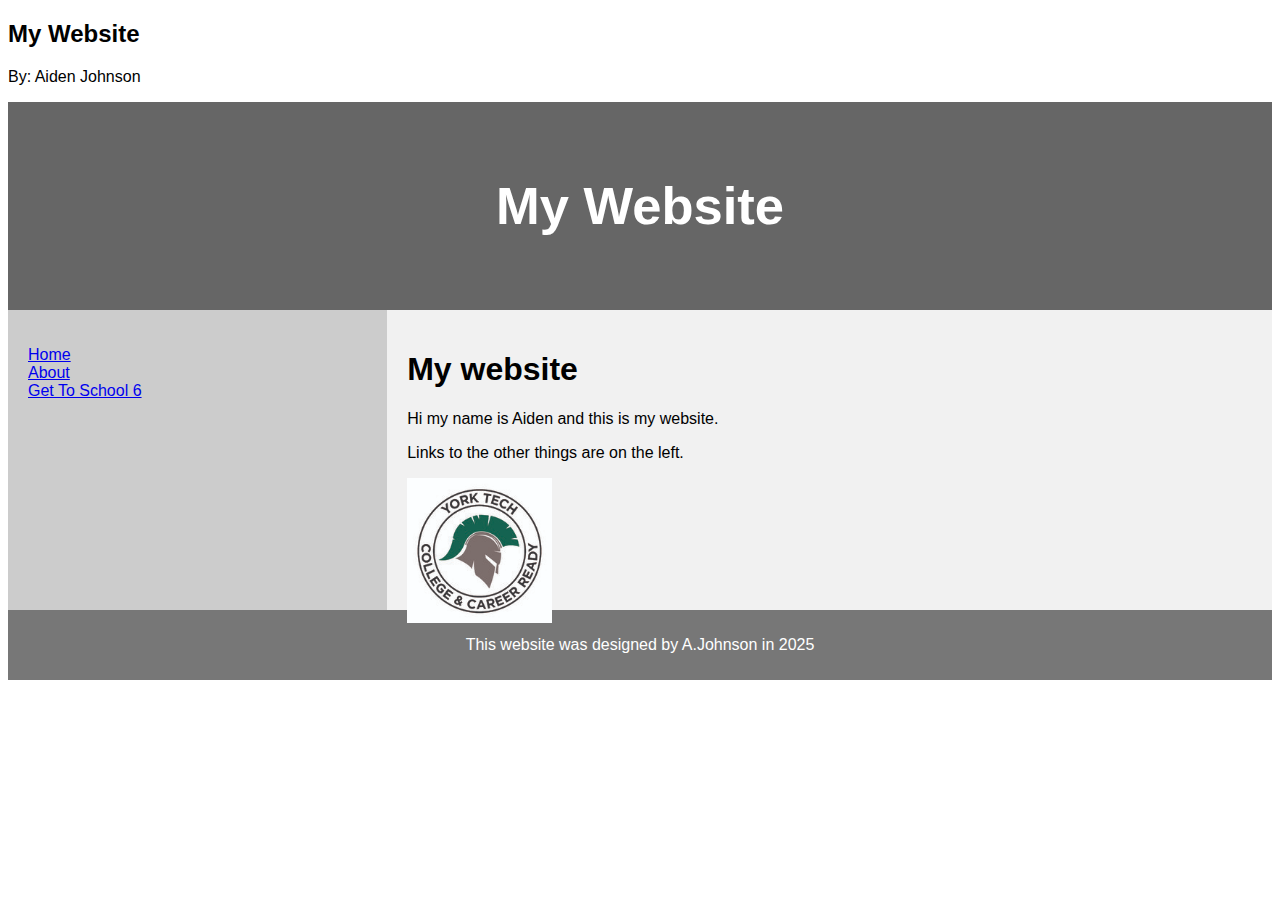
<file: index.html>
<!DOCTYPE html>
<html lang="en">
<head>
<title>My Website</title>
<meta charset="utf-8">
<meta name="viewport" content="width=device-width, initial-scale=1">
<style>
* {
  box-sizing: border-box;
}

body {
  font-family: Arial, Helvetica, sans-serif;
}

/* Style the header */
header {
  background-color: #666;
  padding: 30px;
  text-align: center;
  font-size: 35px;
  color: white;
}

/* Create two columns/boxes that floats next to each other */
nav {
  float: left;
  width: 30%;
  height: 300px; /* only for demonstration, should be removed */
  background: #ccc;
  padding: 20px;
}

/* Style the list inside the menu */
nav ul {
  list-style-type: none;
  padding: 0;
}

article {
  float: left;
  padding: 20px;
  width: 70%;
  background-color: #f1f1f1;
  height: 300px; /* only for demonstration, should be removed */
}

/* Clear floats after the columns */
section::after {
  content: "";
  display: table;
  clear: both;
}

/* Style the footer */
footer {
  background-color: #777;
  padding: 10px;
  text-align: center;
  color: white;
}

img {
    width: 145px;
}

/* Responsive layout - makes the two columns/boxes stack on top of each other instead of next to each other, on small screens */
@media (max-width: 600px) {
  nav, article {
    width: 100%;
    height: auto;
  }
}
</style>
</head>
<body>
  
<h2>My Website</h2>
<p> By: Aiden Johnson</p>
<p>                                                                                                                       </p>

<header>
  <h2>My Website</h2>
</header>

<section>
  <nav>
    <ul>
        <li><a href="http://127.0.0.1:5500/index.html">Home</a></li>
        <li><a href="http://127.0.0.1:5500/about.html">About</a></li>
        <li><a href="http://127.0.0.1:5500/game/indexgame.html">Get To School 6</a></li>
    </ul>
  </nav>
  
  <article>
    <h1>My website</h1>
    <p>Hi my name is Aiden and this is my website.</p>
    <p>Links to the other things are on the left.</p>
    <img src="img/york_county_school_of_technology_ycst_logo.jpg" alt="">
  </article>
</section>

<footer>
  <p>        This website was designed by A.Johnson in 2025</p>
</footer>

</body>
</html>
</file>
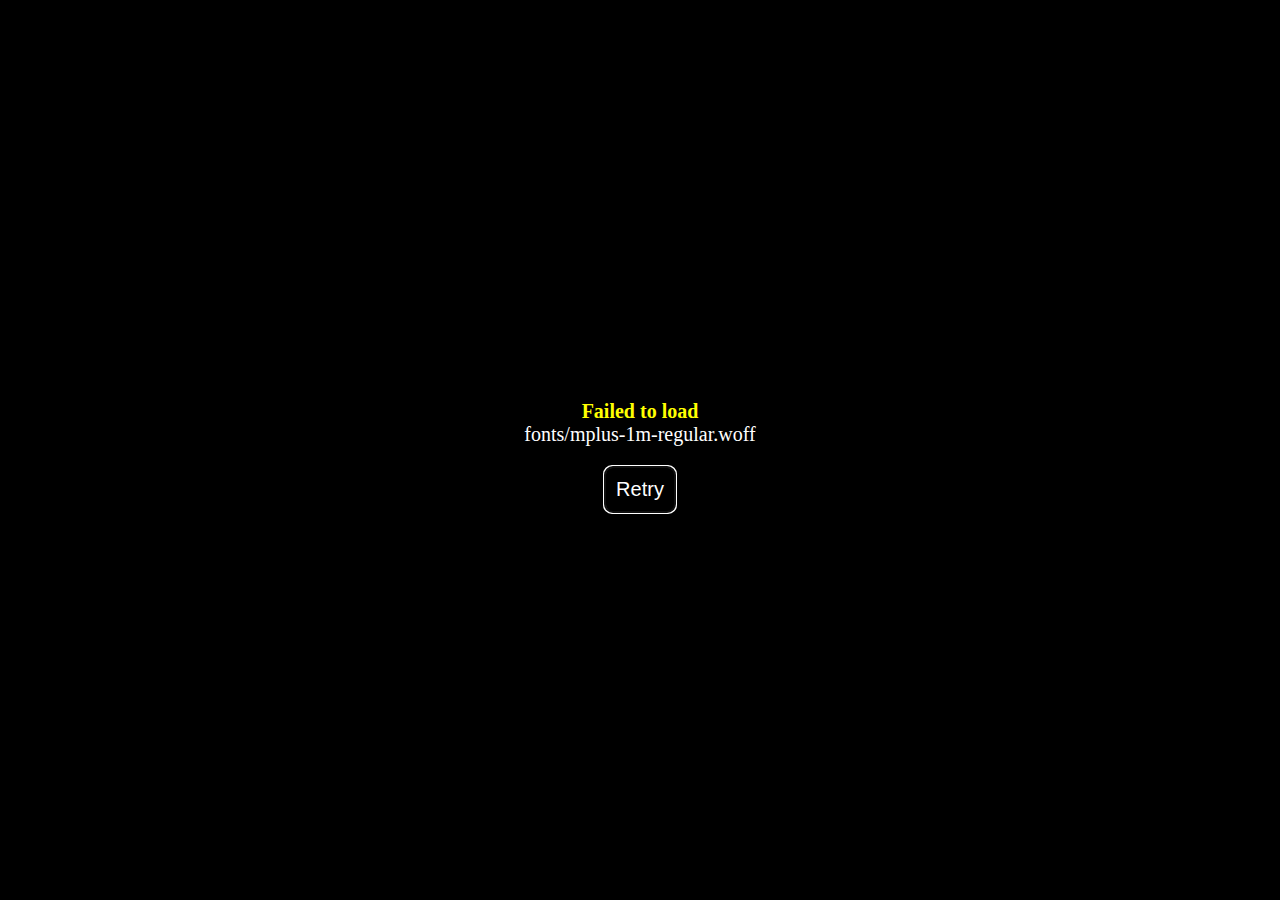
<file: game/index.html>
<!DOCTYPE html>
<html>
    <head>
        <meta charset="UTF-8">
        <meta name="apple-mobile-web-app-capable" content="yes">
        <meta name="apple-mobile-web-app-status-bar-style" content="black-translucent">
        <meta name="viewport" content="user-scalable=no">
        <link rel="icon" href="icon/icon.png" type="image/png">
        <link rel="apple-touch-icon" href="icon/icon.png">
        <link rel="stylesheet" type="text/css" href="css/game.css">
        <title>Get To School 6</title>
    </head>
    <body style="background-color: black">
        <script type="text/javascript" src="js/main.js"></script>
    </body>
</html>
</file>
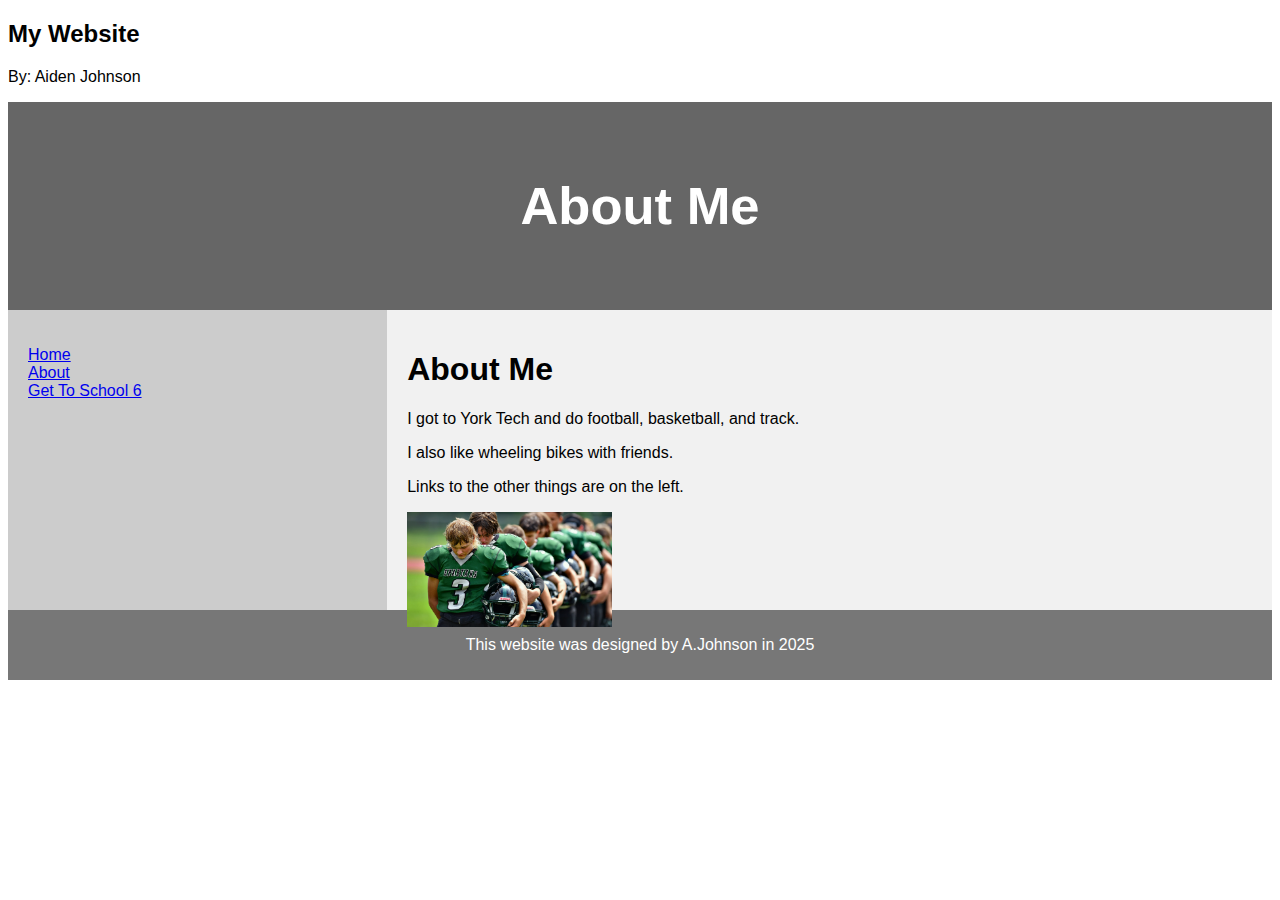
<file: about.html>
<!DOCTYPE html>
<html lang="en">
<head>
<title>CSS Template</title>
<meta charset="utf-8">
<meta name="viewport" content="width=device-width, initial-scale=1">
<style>
* {
  box-sizing: border-box;
}

body {
  font-family: Arial, Helvetica, sans-serif;
}

/* Style the header */
header {
  background-color: #666;
  padding: 30px;
  text-align: center;
  font-size: 35px;
  color: white;
}

/* Create two columns/boxes that floats next to each other */
nav {
  float: left;
  width: 30%;
  height: 300px; /* only for demonstration, should be removed */
  background: #ccc;
  padding: 20px;
}

/* Style the list inside the menu */
nav ul {
  list-style-type: none;
  padding: 0;
}

article {
  float: left;
  padding: 20px;
  width: 70%;
  background-color: #f1f1f1;
  height: 300px; /* only for demonstration, should be removed */
}

/* Clear floats after the columns */
section::after {
  content: "";
  display: table;
  clear: both;
}

/* Style the footer */
footer {
  background-color: #777;
  padding: 10px;
  text-align: center;
  color: white;
}

img {
    width: 205px;
}

/* Responsive layout - makes the two columns/boxes stack on top of each other instead of next to each other, on small screens */
@media (max-width: 600px) {
  nav, article {
    width: 100%;
    height: auto;
  }
}
</style>
</head>
<body>
  
<h2>My Website</h2>
<p> By: Aiden Johnson</p>
<p>                                                                                                                       </p>

<header>
  <h2>About Me</h2>
</header>

<section>
  <nav>
    <ul>
        <li><a href="/index.html">Home</a></li>
        <li><a href="/about.html">About</a></li>
        <li><a href="/game/indexgame.html">Get To School 6</a></li>
    </ul>
  </nav>
  
  <article>
    <h1>About Me</h1>
    <p>I got to York Tech and do football, basketball, and track.</p>
    <p>I also like wheeling bikes with friends.</p>
    <p>Links to the other things are on the left.</p>
    <img src="img/28b28fa7-5e1a-404d-b34d-e38991762fda-210828_djs_York_Tech_Hamburg_fball_02.webp" alt="">
  </article>
</section>

<footer>
  <p>        This website was designed by A.Johnson in 2025</p>
</footer>

</body>
</html>
</file>
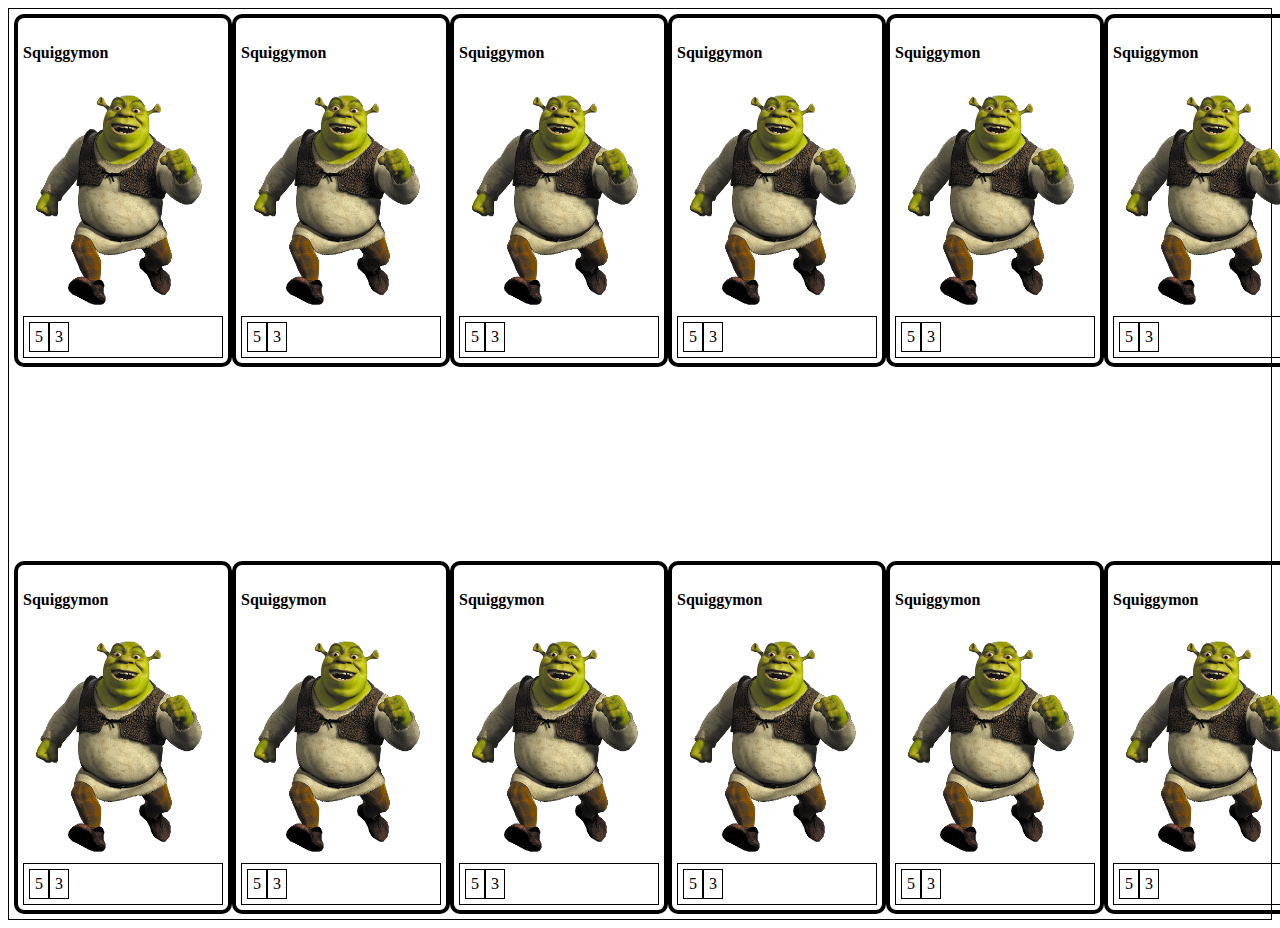
<file: cards.html>
<!DOCTYPE html>
<html lang="en">
<head>
    <meta charset="UTF-8">
    <meta name="viewport" content="width=device-width, initial-scale=1.0">
    <title>Cards</title>
    <link rel="stylesheet" href="css/cards.css">
</head>
<body>
    <div id="table">
        <div class="card">
            <h4>Squiggymon</h4>
            <img src="img/Shrek-running.png" alt="">
            <div class="stats">
                <div class="attack">
                    5
                </div>
                <div class="defense">
                    3
                </div>
            </div>
        </div>
        <div class="card">
            <h4>Squiggymon</h4>
            <img src="img/Shrek-running.png" alt="">
            <div class="stats">
                <div class="attack">
                    5
                </div>
                <div class="defense">
                    3
                </div>
            </div>
        </div>
        <div class="card">
            <h4>Squiggymon</h4>
            <img src="img/Shrek-running.png" alt="">
            <div class="stats">
                <div class="attack">
                    5
                </div>
                <div class="defense">
                    3
                </div>
            </div>
        </div>
        <div class="card">
            <h4>Squiggymon</h4>
            <img src="img/Shrek-running.png" alt="">
            <div class="stats">
                <div class="attack">
                    5
                </div>
                <div class="defense">
                    3
                </div>
            </div>
        </div>
        <div class="card">
            <h4>Squiggymon</h4>
            <img src="img/Shrek-running.png" alt="">
            <div class="stats">
                <div class="attack">
                    5
                </div>
                <div class="defense">
                    3
                </div>
            </div>
        </div>
        <div class="card">
            <h4>Squiggymon</h4>
            <img src="img/Shrek-running.png" alt="">
            <div class="stats">
                <div class="attack">
                    5
                </div>
                <div class="defense">
                    3
                </div>
            </div>
        </div>
        <div class="card">
            <h4>Squiggymon</h4>
            <img src="img/Shrek-running.png" alt="">
            <div class="stats">
                <div class="attack">
                    5
                </div>
                <div class="defense">
                    3
                </div>
            </div>
        </div>
        <div class="card">
            <h4>Squiggymon</h4>
            <img src="img/Shrek-running.png" alt="">
            <div class="stats">
                <div class="attack">
                    5
                </div>
                <div class="defense">
                    3
                </div>
            </div>
        </div>
        <div class="card">
            <h4>Squiggymon</h4>
            <img src="img/Shrek-running.png" alt="">
            <div class="stats">
                <div class="attack">
                    5
                </div>
                <div class="defense">
                    3
                </div>
            </div>
        </div>
        <div class="card">
            <h4>Squiggymon</h4>
            <img src="img/Shrek-running.png" alt="">
            <div class="stats">
                <div class="attack">
                    5
                </div>
                <div class="defense">
                    3
                </div>
            </div>
        </div>
        <div class="card">
            <h4>Squiggymon</h4>
            <img src="img/Shrek-running.png" alt="">
            <div class="stats">
                <div class="attack">
                    5
                </div>
                <div class="defense">
                    3
                </div>
            </div>
        </div>
        <div class="card">
            <h4>Squiggymon</h4>
            <img src="img/Shrek-running.png" alt="">
            <div class="stats">
                <div class="attack">
                    5
                </div>
                <div class="defense">
                    3
                </div>
            </div>
        </div>
        <div class="card">
            <h4>Squiggymon</h4>
            <img src="img/Shrek-running.png" alt="">
            <div class="stats">
                <div class="attack">
                    5
                </div>
                <div class="defense">
                    3
                </div>
            </div>
        </div>
        <div class="card">
            <h4>Squiggymon</h4>
            <img src="img/Shrek-running.png" alt="">
            <div class="stats">
                <div class="attack">
                    5
                </div>
                <div class="defense">
                    3
                </div>
            </div>
        </div>
        <div class="card">
            <h4>Squiggymon</h4>
            <img src="img/Shrek-running.png" alt="">
            <div class="stats">
                <div class="attack">
                    5
                </div>
                <div class="defense">
                    3
                </div>
            </div>
        </div>
        <div class="card">
            <h4>Squiggymon</h4>
            <img src="img/Shrek-running.png" alt="">
            <div class="stats">
                <div class="attack">
                    5
                </div>
                <div class="defense">
                    3
                </div>
            </div>
        </div>
        <div class="card">
            <h4>Squiggymon</h4>
            <img src="img/Shrek-running.png" alt="">
            <div class="stats">
                <div class="attack">
                    5
                </div>
                <div class="defense">
                    3
                </div>
            </div>
        </div>
        <div class="card">
            <h4>Squiggymon</h4>
            <img src="img/Shrek-running.png" alt="">
            <div class="stats">
                <div class="attack">
                    5
                </div>
                <div class="defense">
                    3
                </div>
            </div>
        </div>
        <div class="card">
            <h4>Squiggymon</h4>
            <img src="img/Shrek-running.png" alt="">
            <div class="stats">
                <div class="attack">
                    5
                </div>
                <div class="defense">
                    3
                </div>
    </div>
</body>
</html>
</file>
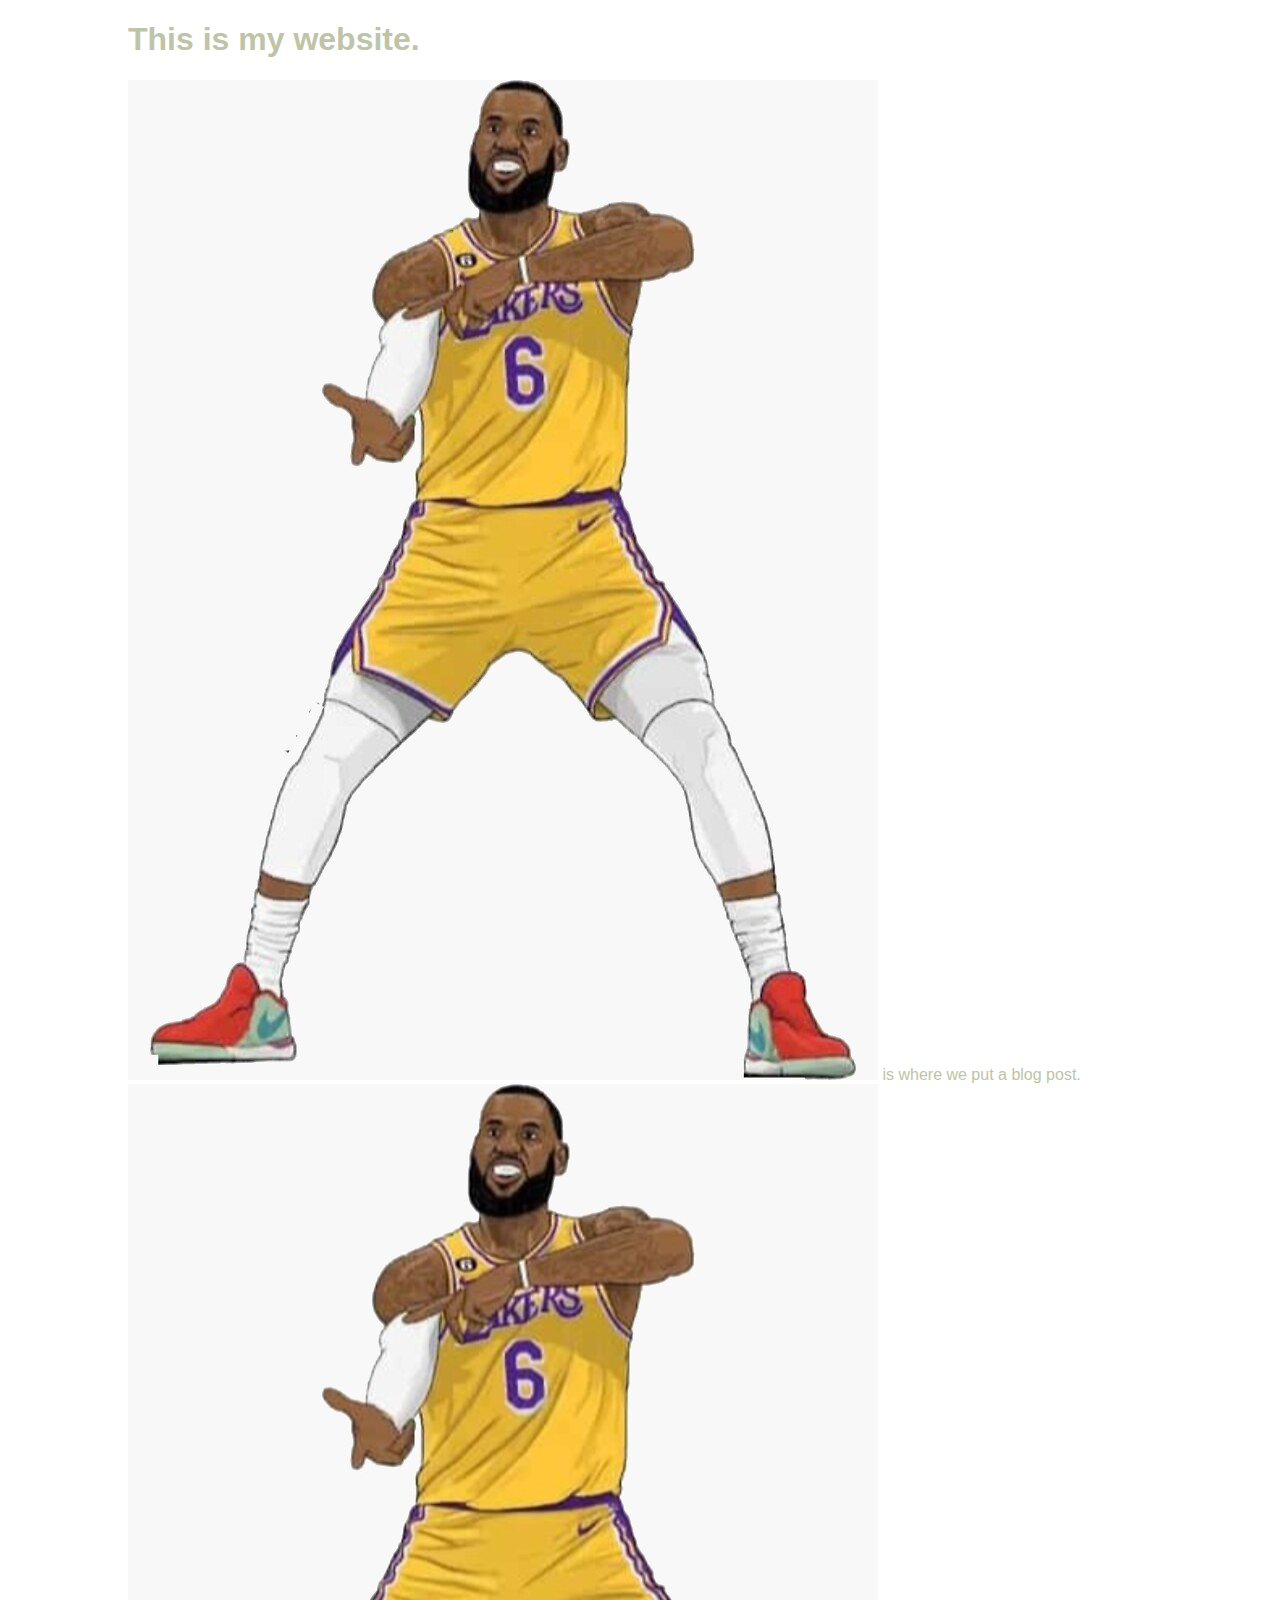
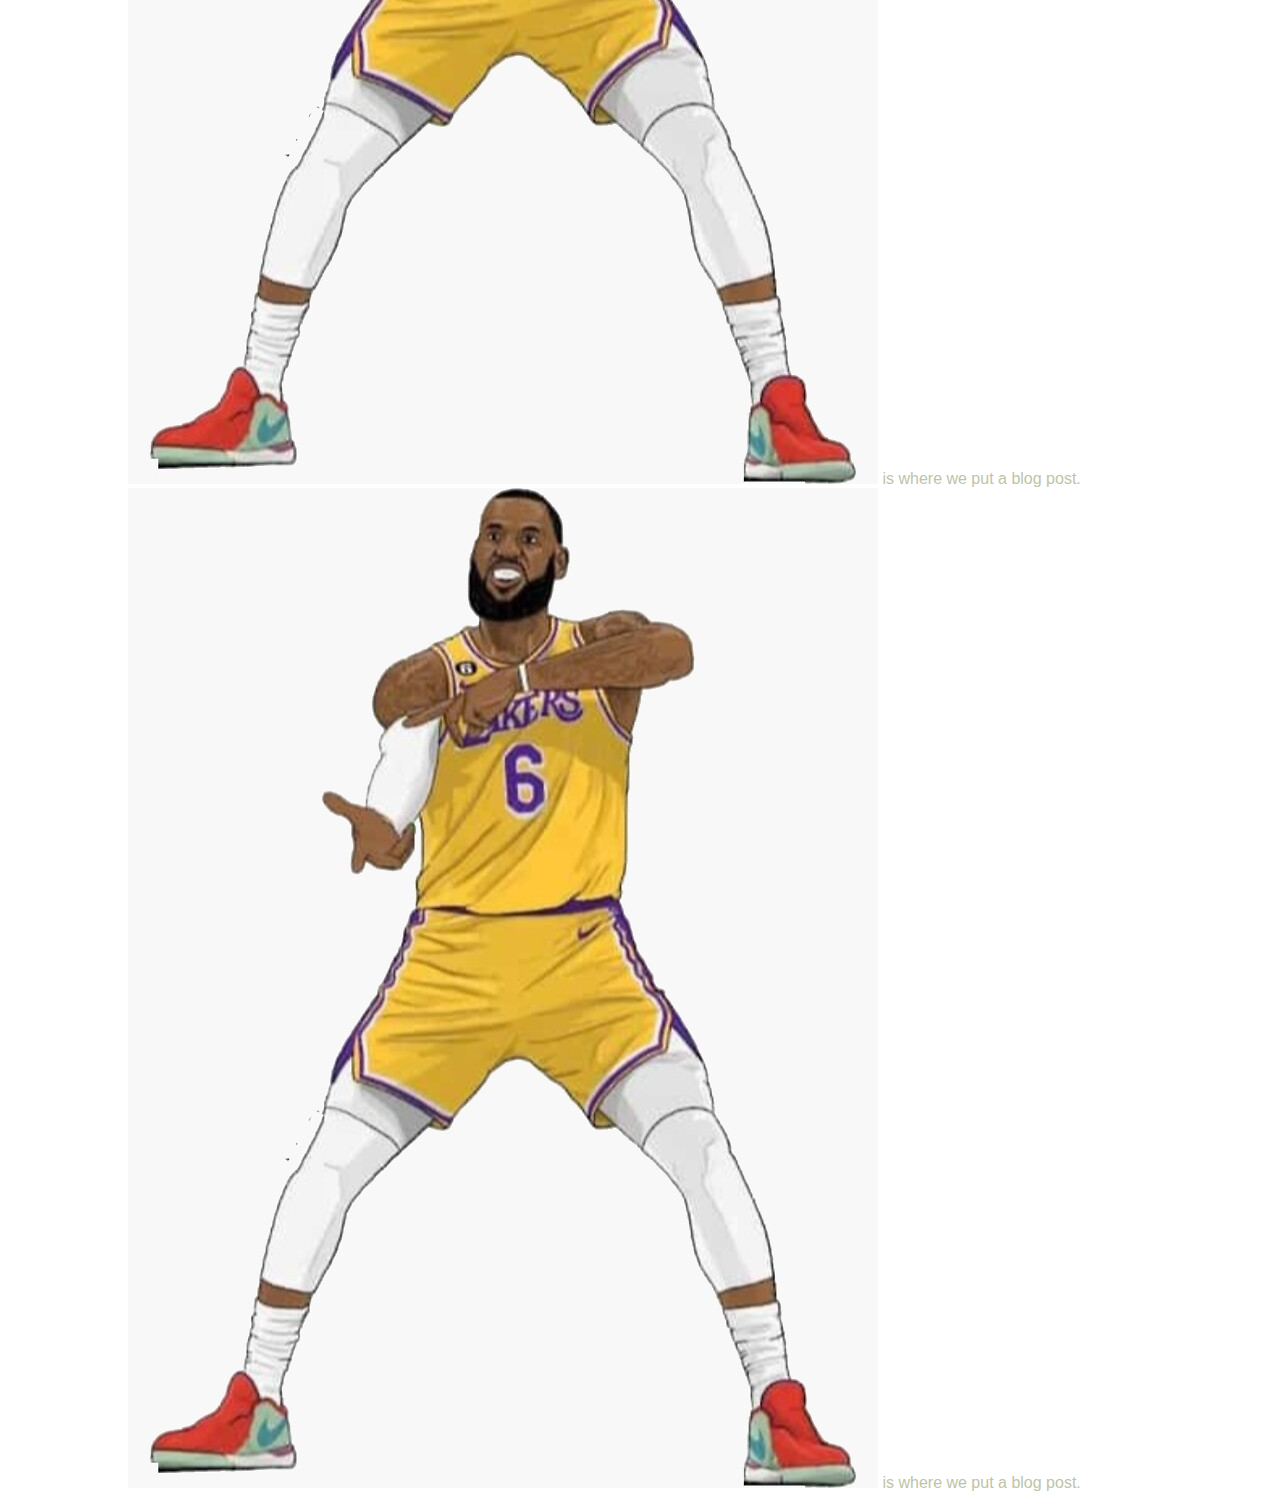
<file: index copy.html>
<!DOCTYPE html>
<html lang="en">

<head>
    <meta charset="UTF-8">
    <meta name="viewport" content="width=device-width, initial-scale=1.0">
    <title>Aiden's Website</title>
    <link rel="stylesheet" href="css/style.css">
</head>

<body>
<div id="content">
    <h1>This is my website.</h1>
    <div class="blogpost"><img src="img/image.png"> is where we put a blog post. </div>
    <div class="blogpost"><img src="img/image.png"> is where we put a blog post. </div>
    <div class="blogpost"><img src="img/image.png"> is where we put a blog post. </div>
</div>
</body>

</html>
</file>
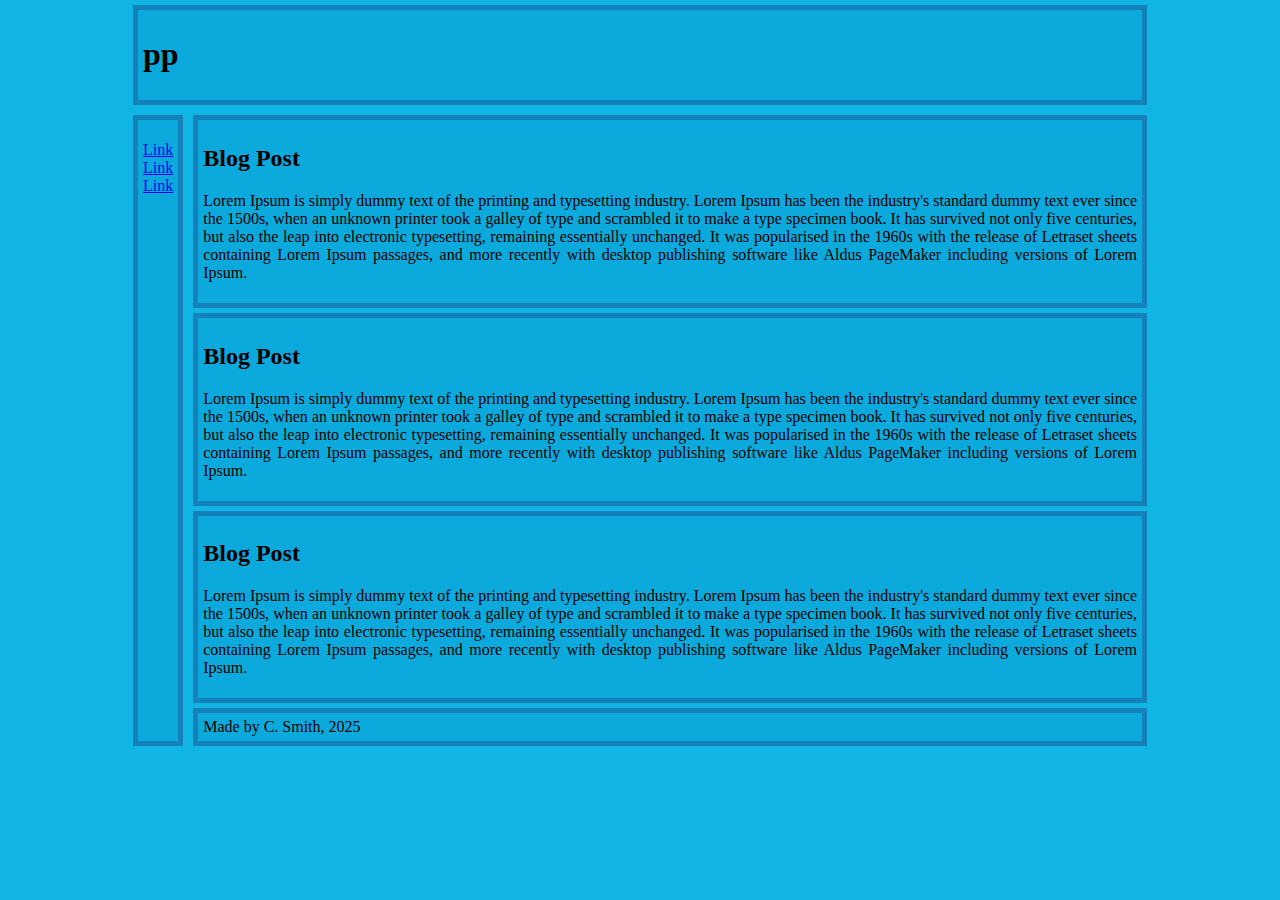
<file: layoutpractice.html>
<!DOCTYPE html>
<html lang="en">

<head>
    <meta charset="UTF-8">
    <meta name="viewport" content="width=device-width, initial-scale=1.0">
    <title>Layout Practice</title>
    <style>
        body {
            margin: auto;
            background-color:#11B5E4 ;
        }
        header, nav, article, footer {
            background-color: #0CAADC ;
        border: 5px solid #1481BA;
        margin: 5px;
        padding: 5px;
        text-align: justify;
        }

        nav {
            position: sticky;
            top: 0px;
        }

        nav ul {
            display: flex;
            justify-content: space-evenly;
            margin-left: 0px;
            padding: 0px;
        }

        nav ul li {
            list-style-type: none;
        }
        @media only screen and (min-width: 600px) {
            body {
                width: 80%;
            }
            #content {
                display: flex;
            }
            nav {
                position: static;
            }
            nav ul {
                display: block;
            }
        }
    </style>
</head>

<body>
    <header>
        <h1>pp</h1>
    </header>
    <div id="content">
        <nav>
            <ul>
                <li><a href="#">Link</a></li>
                <li><a href="#">Link</a></li>
                <li><a href="#">Link</a></li>
            </ul>
        </nav>
        <div id="blogs">
            <article>
                <h2>Blog Post</h2>
                <p>Lorem Ipsum is simply dummy text of the printing and typesetting industry. Lorem Ipsum has been the industry's standard dummy text ever since the 1500s, when an unknown printer took a galley of type and scrambled it to make a type specimen book. It has survived not only five centuries, but also the leap into electronic typesetting, remaining essentially unchanged. It was popularised in the 1960s with the release of Letraset sheets containing Lorem Ipsum passages, and more recently with desktop publishing software like Aldus PageMaker including versions of Lorem Ipsum.</p>
            </article>
            <div id="blogs">
                <article>
                    <h2>Blog Post</h2>
                    <p>Lorem Ipsum is simply dummy text of the printing and typesetting industry. Lorem Ipsum has been the industry's standard dummy text ever since the 1500s, when an unknown printer took a galley of type and scrambled it to make a type specimen book. It has survived not only five centuries, but also the leap into electronic typesetting, remaining essentially unchanged. It was popularised in the 1960s with the release of Letraset sheets containing Lorem Ipsum passages, and more recently with desktop publishing software like Aldus PageMaker including versions of Lorem Ipsum.</p>
                </article>
                <div id="blogs">
                    <article>
                        <h2>Blog Post</h2>
                        <p>Lorem Ipsum is simply dummy text of the printing and typesetting industry. Lorem Ipsum has been the industry's standard dummy text ever since the 1500s, when an unknown printer took a galley of type and scrambled it to make a type specimen book. It has survived not only five centuries, but also the leap into electronic typesetting, remaining essentially unchanged. It was popularised in the 1960s with the release of Letraset sheets containing Lorem Ipsum passages, and more recently with desktop publishing software like Aldus PageMaker including versions of Lorem Ipsum.</p>
                    </article>
        </div>
    </div>
    <footer>
        Made by C. Smith, 2025
    </footer>
</body>

</html>
</file>
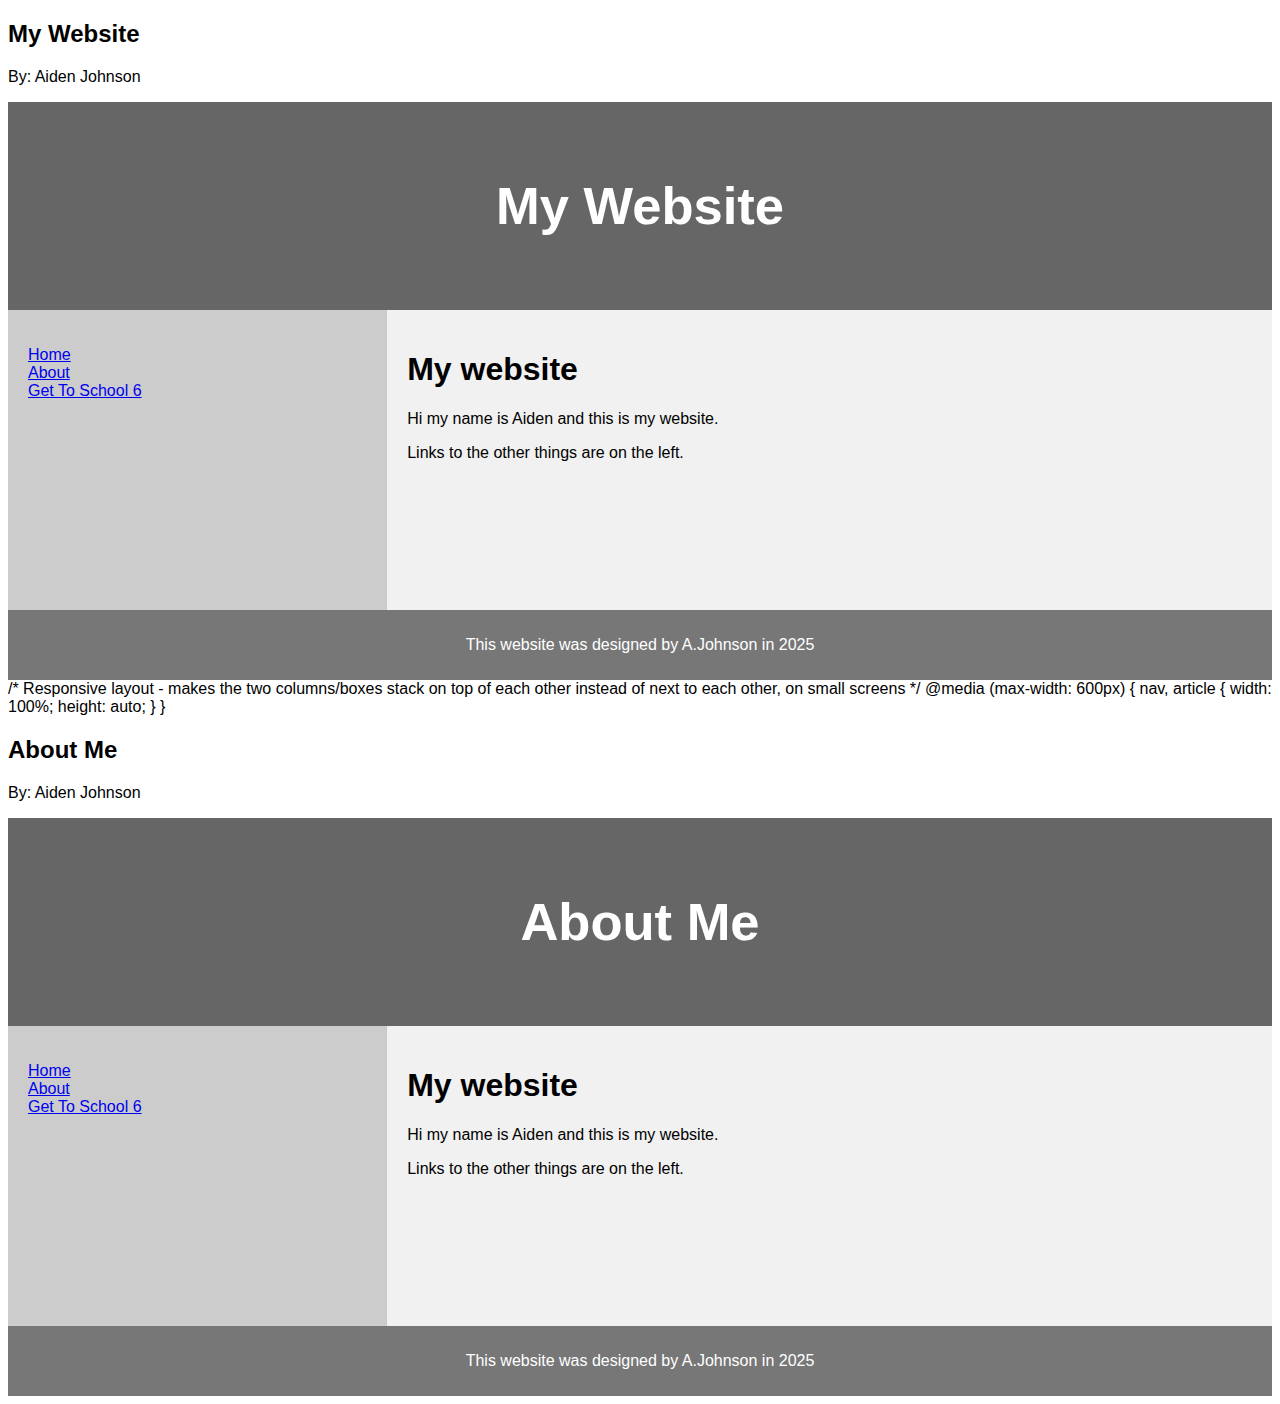
<file: laytest.html>
<!DOCTYPE html>
<html lang="en">
<head>
<title>laytest</title>
<meta charset="utf-8">
<meta name="viewport" content="width=device-width, initial-scale=1">
<style>
* {
  box-sizing: border-box;
}

<!DOCTYPE html>
<html lang="en">
<head>
<title>CSS Template</title>
<meta charset="utf-8">
<meta name="viewport" content="width=device-width, initial-scale=1">
<style>
* {
  box-sizing: border-box;
}

body {
  font-family: Arial, Helvetica, sans-serif;
}

/* Style the header */
header {
  background-color: #666;
  padding: 30px;
  text-align: center;
  font-size: 35px;
  color: white;
}

/* Create two columns/boxes that floats next to each other */
nav {
  float: left;
  width: 30%;
  height: 300px; /* only for demonstration, should be removed */
  background: #ccc;
  padding: 20px;
}

/* Style the list inside the menu */
nav ul {
  list-style-type: none;
  padding: 0;
}

article {
  float: left;
  padding: 20px;
  width: 70%;
  background-color: #f1f1f1;
  height: 300px; /* only for demonstration, should be removed */
}

/* Clear floats after the columns */
section::after {
  content: "";
  display: table;
  clear: both;
}

/* Style the footer */
footer {
  background-color: #777;
  padding: 10px;
  text-align: center;
  color: white;
}

/* Responsive layout - makes the two columns/boxes stack on top of each other instead of next to each other, on small screens */
@media (max-width: 600px) {
  nav, article {
    width: 100%;
    height: auto;
  }
}
</style>
</head>
<body>
  
<h2>My Website</h2>
<p> By: Aiden Johnson</p>
<p>                                                                                                                       </p>

<header>
  <h2>My Website</h2>
</header>

<section>
  <nav>
    <ul>
        <li><a href="http://127.0.0.1:5500/index.html">Home</a></li>
        <li><a href="http://127.0.0.1:5500/about.html">About</a></li>
        <li><a href="http://127.0.0.1:5500/game/indexgame.html">Get To School 6</a></li>
    </ul>
  </nav>
  
  <article>
    <h1>My website</h1>
    <p>Hi my name is Aiden and this is my website.</p>
    <p>Links to the other things are on the left.</p>
  </article>
</section>

<footer>
  <p>        This website was designed by A.Johnson in 2025</p>
</footer>

</body>
</html>



/* Responsive layout - makes the two columns/boxes stack on top of each other instead of next to each other, on small screens */
@media (max-width: 600px) {
  nav, article {
    width: 100%;
    height: auto;
  }
}
</style>
</head>
<body>
  
<h2>About Me</h2>
<p> By: Aiden Johnson</p>
<p>                                                                                                                       </p>

<header>
  <h2>About Me</h2>
</header>

<section>
  <nav>
    <ul>
        <li><a href="http://127.0.0.1:5500/index.html">Home</a></li>
        <li><a href="http://127.0.0.1:5500/about.html">About</a></li>
        <li><a href="http://127.0.0.1:5500/game/indexgame.html">Get To School 6</a></li>
    </ul>
  </nav>
  
  <article>
    <h1>My website</h1>
    <p>Hi my name is Aiden and this is my website.</p>
    <p>Links to the other things are on the left.</p>
  </article>
</section>

<footer>
  <p>        This website was designed by A.Johnson in 2025</p>
</footer>

</body>
</html>
</file>
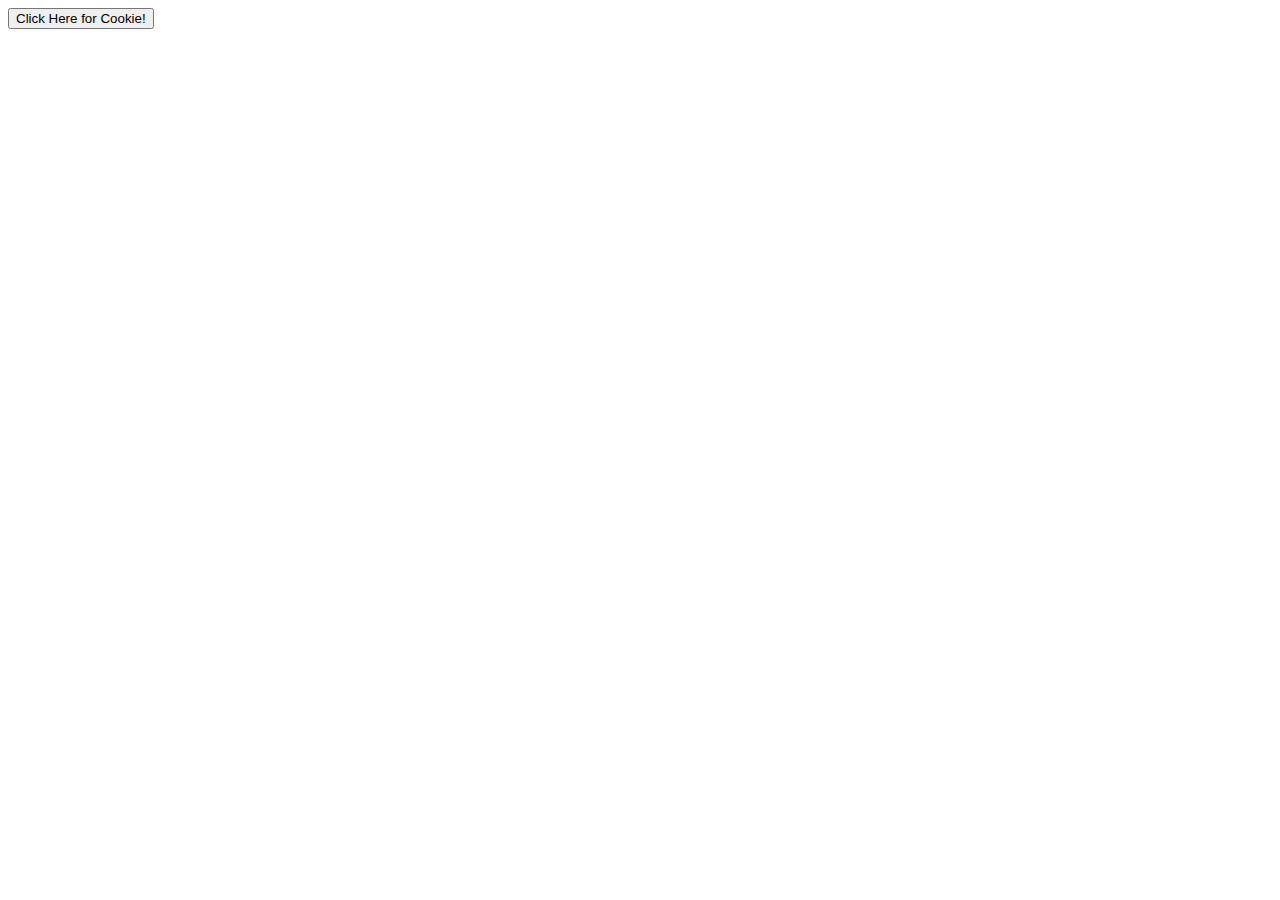
<file: scripttest.html>
<!DOCTYPE html>
<html lang="en">
<head>
    <meta charset="UTF-8">
    <meta name="viewport" content="width=device-width, initial-scale=1.0">
    <title>Script Test</title>
    <script src="js/formpixbrowser.js"></script>
</head>
<body>
    <div id="cookieCount"></div>
    <button onclick="increaseCookie()">
        Click Here for Cookie!
    </button>
</body>

    <script>
        var cookies = 0;
        function increaseCookie() {
            cookie++;
            document.getElementById("cookieCount").innerText = "Cookie: " + cookies;
        }

    formPixAPI.login("http://172.16.3.101:421", "97e289697ca5b4b50095a9f701f8e6272140b4a99a2785a1312792e32064a28a32a6753b869aa4846b677508cb5598026f138f4fe2cfc1e7787c1d72efc374ab");

        formPixAPI.say("Hello world!", "#ff0000", "#000000")

    </script>
    
</html>
</file>
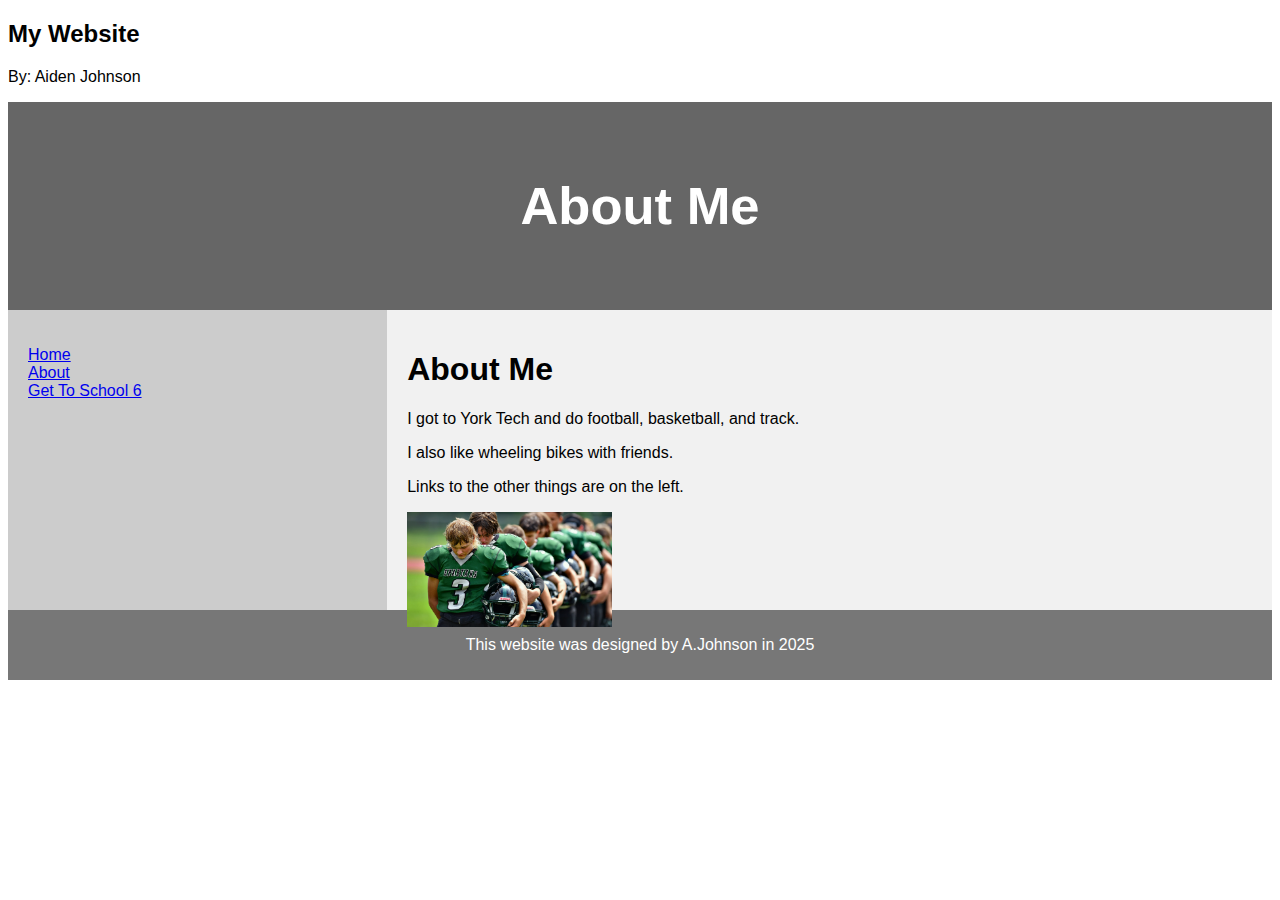
<file: weekend.html>
<!DOCTYPE html>
<html lang="en">
<head>
<title>CSS Template</title>
<meta charset="utf-8">
<meta name="viewport" content="width=device-width, initial-scale=1">
<style>
* {
  box-sizing: border-box;
}

body {
  font-family: Arial, Helvetica, sans-serif;
}

/* Style the header */
header {
  background-color: #666;
  padding: 30px;
  text-align: center;
  font-size: 35px;
  color: white;
}

/* Create two columns/boxes that floats next to each other */
nav {
  float: left;
  width: 30%;
  height: 300px; /* only for demonstration, should be removed */
  background: #ccc;
  padding: 20px;
}

/* Style the list inside the menu */
nav ul {
  list-style-type: none;
  padding: 0;
}

article {
  float: left;
  padding: 20px;
  width: 70%;
  background-color: #f1f1f1;
  height: 300px; /* only for demonstration, should be removed */
}

/* Clear floats after the columns */
section::after {
  content: "";
  display: table;
  clear: both;
}

/* Style the footer */
footer {
  background-color: #777;
  padding: 10px;
  text-align: center;
  color: white;
}

img {
    width: 205px;
}

/* Responsive layout - makes the two columns/boxes stack on top of each other instead of next to each other, on small screens */
@media (max-width: 600px) {
  nav, article {
    width: 100%;
    height: auto;
  }
}
</style>
</head>
<body>
  
<h2>My Website</h2>
<p> By: Aiden Johnson</p>
<p>                                                                                                                       </p>

<header>
  <h2>About Me</h2>
</header>

<section>
  <nav>
    <ul>
        <li><a href="http://127.0.0.1:5500/index.html">Home</a></li>
        <li><a href="http://127.0.0.1:5500/about.html">About</a></li>
        <li><a href="http://127.0.0.1:5500/game/indexgame.html">Get To School 6</a></li>
    </ul>
  </nav>
  
  <article>
    <h1>About Me</h1>
    <p>I got to York Tech and do football, basketball, and track.</p>
    <p>I also like wheeling bikes with friends.</p>
    <p>Links to the other things are on the left.</p>
    <img src="img/28b28fa7-5e1a-404d-b34d-e38991762fda-210828_djs_York_Tech_Hamburg_fball_02.webp" alt="">
  </article>
</section>

<footer>
  <p>        This website was designed by A.Johnson in 2025</p>
</footer>

</body>
</html>
</file>
<file: game/css/game.css>
body {
    -moz-user-select: none;
    -webkit-user-select: none;
    -ms-user-select: none;
    user-select: none;
}
#errorPrinter {
    position: absolute;
    left: 50%;
    top: 50%;
    width: 640px;
    height: 100px;
    transform: translate(-50%, -50%);
    text-align: center;
    text-shadow: 1px 1px 3px #000;
    font-size: 20px;
    color: #fff;
    z-index: 9;
}
#errorName {
    color: #ff0;
    font-weight: bold;
    -moz-user-select: text;
    -webkit-user-select: text;
    -ms-user-select: text;
    user-select: text;
}
#errorMessage {
    color: #fff;
    -moz-user-select: text;
    -webkit-user-select: text;
    -ms-user-select: text;
    user-select: text;
}
#retryButton {
    font-size: 20px;
    color: #fff;
    background-color: #000;
    border-radius: 8px;
    margin: 20px;
    padding: 10px;
}
#fpsCounterBox {
    position: absolute;
    left: 5px;
    top: 5px;
    width: 90px;
    height: 40px;
    background: #222;
    opacity: 0.8;
    z-index: 8;
}
#fpsCounterLabel {
    position: absolute;
    top: 0px;
    left: 0px;
    padding: 5px 10px;
    height: 30px;
    line-height: 32px;
    font-size: 12px;
    font-family: rmmz-numberfont, sans-serif;
    color: #fff;
    text-align: left;
}
#fpsCounterNumber {
    position: absolute;
    top: 0px;
    right: 0px;
    padding: 5px 10px;
    height: 30px;
    line-height: 30px;
    font-size: 24px;
    font-family: rmmz-numberfont, monospace;
    color: #fff;
    text-align: right;
}
#loadingSpinner {
    margin: auto;
    position: absolute;
    top: 0px;
    left: 0px;
    right: 0px;
    bottom: 0px;
    width: 120px;
    height: 120px;
    z-index: 10;
}
#loadingSpinnerImage {
    margin: 0px;
    padding: 0px;
    border-radius: 50%;
    width: 96px;
    height: 96px;
    border: 12px solid rgba(255, 255, 255, 0.25);
    border-top: 12px solid rgba(255, 255, 255, 1);
    animation: fadein 2s ease, spin 1.5s linear infinite;
}
@keyframes fadein {
    0% {
        opacity: 0;
    }
    20% {
        opacity: 0;
    }
    100% {
        opacity: 1;
    }
}
@keyframes spin {
    0% {
        transform: rotate(0deg);
    }
    100% {
        transform: rotate(360deg);
    }
}
</file>
<file: css/cards.css>
div {
    border: 1px solid black;
    padding: 5px;
}

#table {
    display: flex;
    justify-content:space-between;
    flex-wrap: wrap;
    flex-direction: column;
    height: 900px;
}

.card {
    border: 4px solid black;
    border-radius: 10px;
    width: 200px;
}

.card img {
    width: 95%;
}

.stats {
    display: flex;
}
</file>
<file: css/style.css>
* {
    color: #BDC4A7;
    font-family: 'Helvetica', 'Arial';
}

body{
    width: 80%;
    margin: auto;
}

header {
    border: 5px solid #92B4A7;
    background-color: #2F2F2F;
    margin-bottom: 10px;
    padding: 10px;
}

nav {
    border: 5px solid #93827F;
    border-color: #F3F9D2;
    margin-bottom: 10px;
    padding: 10px;
}

nav ul {
    display: flex;
    list-style: none;
    justify-content: space-around;
    padding: 0px;
}

article {
    border: 5px solid #9CBBAF;
    background-color: #61726B;
    margin-bottom: 10px;
    padding: 10px;
}

footer {
    border: 5px solid #ADC7BD;
    background-color: #97B8AB;
    padding: 10px;
    text-align: center;
}
</file>
